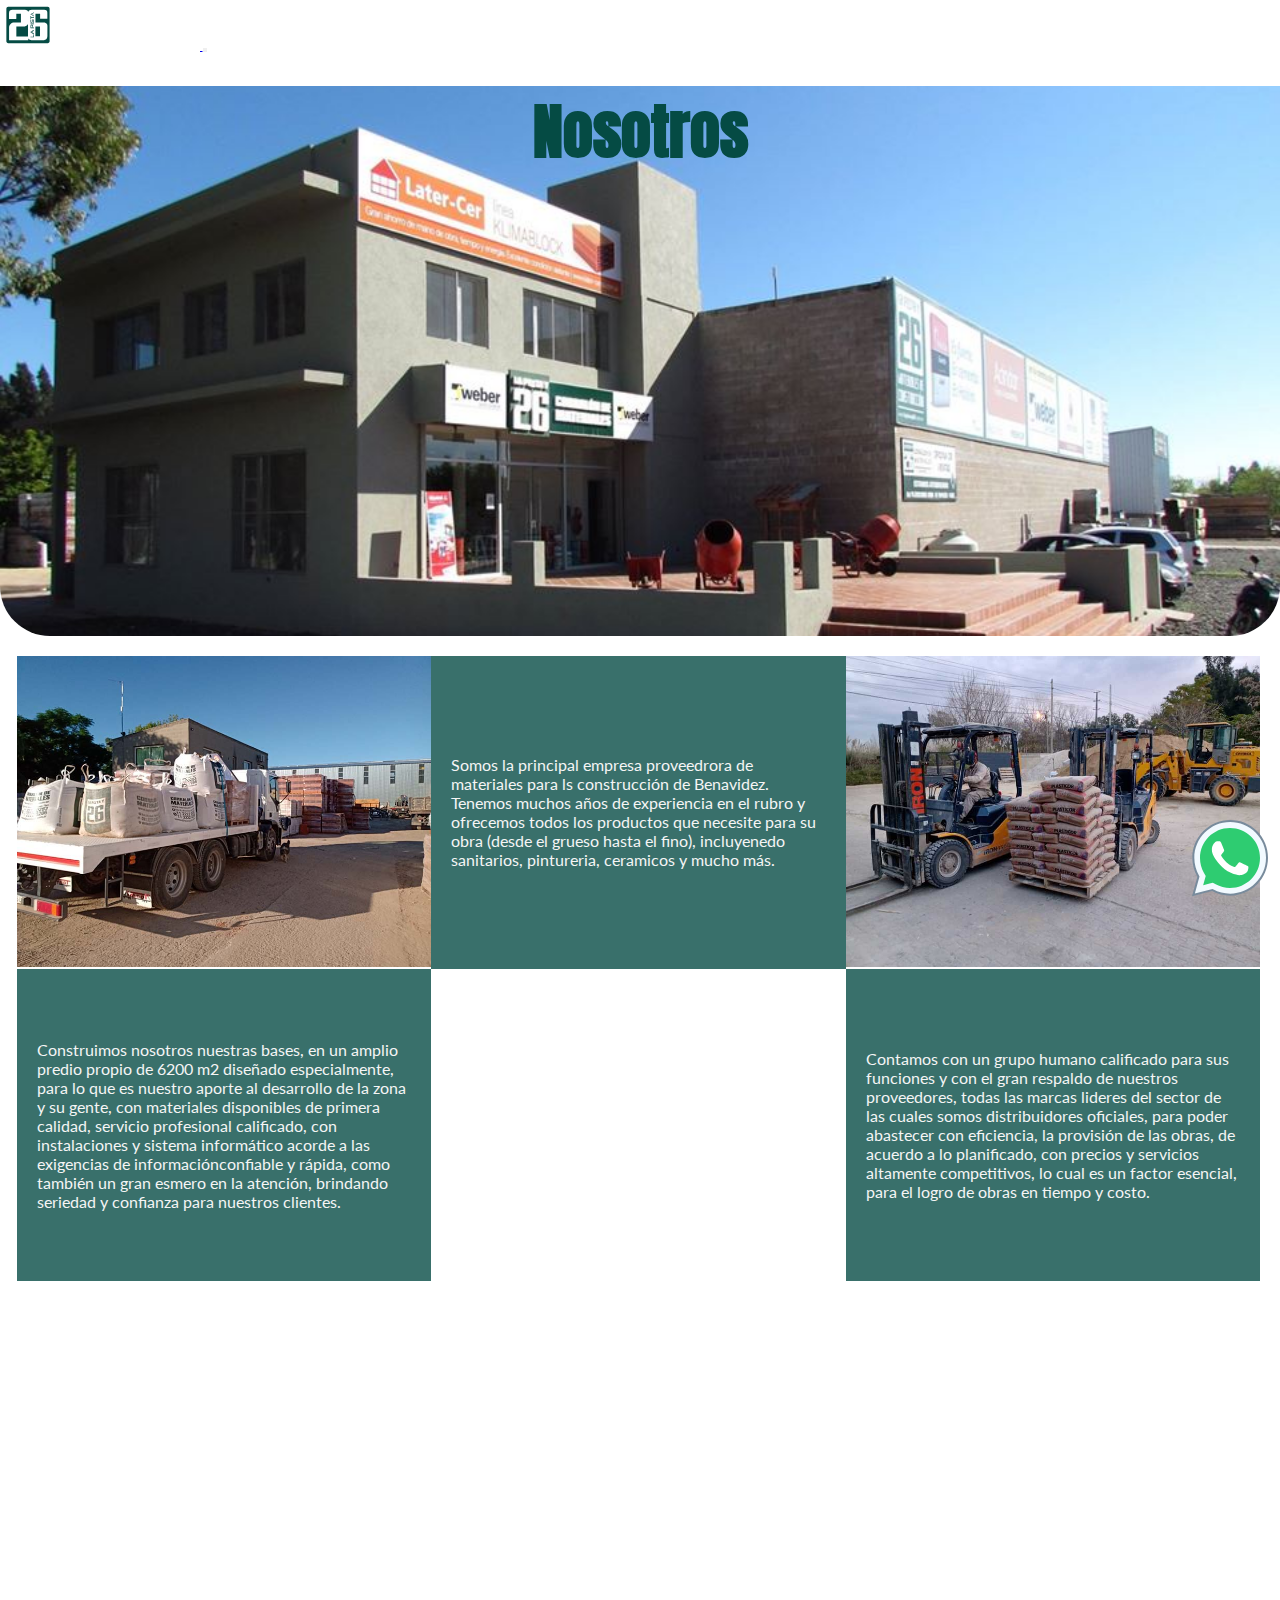
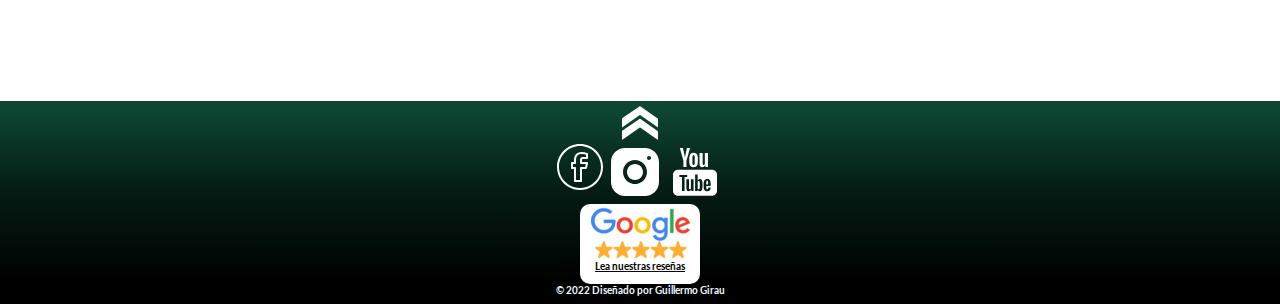
<file: index.html>
<!DOCTYPE html>
<html lang="en">
<head>
    <meta charset="UTF-8">
    <meta http-equiv="X-UA-Compatible" content="IE=edge">
    <meta name="viewport" content="width=device-width, initial-scale=1.0">
    <link href="https://unpkg.com/aos@2.3.1/dist/aos.css" rel="stylesheet">
    <link href="https://cdn.jsdelivr.net/npm/bootstrap@5.1.3/dist/css/bootstrap.min.css" rel="stylesheet" integrity="sha384-1BmE4kWBq78iYhFldvKuhfTAU6auU8tT94WrHftjDbrCEXSU1oBoqyl2QvZ6jIW3" crossorigin="anonymous">
    <title>Inicio/Home</title>
    <link rel="stylesheet" href="./style/style.css">
</head>
<body>
    <header>
        <nav class="navbar navbar-expand-lg navbar-dark bg-dark">
            <div class="container-fluid">
                <a class="navbar-brand" href="#">
                    <img src="./images/logo pista completo.svg" alt="" width="200" height="50">
                </a>
                <button class="navbar-toggler" type="button" data-bs-toggle="collapse" data-bs-target="#navbarNavAltMarkup" aria-controls="navbarNavAltMarkup" aria-expanded="false" aria-label="Toggle navigation">
                    <span class="navbar-toggler-icon"></span>
                </button>
                <div class="collapse navbar-collapse justify-content-center" id="navbarNavAltMarkup">
                    <div class="navbar-nav">
                        <ul>
                            <li>
                                <a class="nav-link active" aria-current="page" href="index.html">INICIO</a>
                            </li>
                            <li>
                                <a class="nav-link" href="./sections/servicio.html">SERVICIOS</a>
                            </li>
                            <li>
                                <a class="nav-link" href="./sections/productos.html">PRODUCTOS</a>
                            </li>
                            <li>
                                <a class="nav-link" href="./sections/contacto.html">CONTACTO</a>
                            </li>
                            <li>
                                <a class="nav-link" href="./sections/ubicacion.html">UBICACIÓN</a>
                            </li>
                        </ul>
                    </div>
                </div>
            </div>
        </nav>
    </header>
    <main>
        <div class="nosotros">
            <h1 class="textoPortada">Nosotros</h1>
        </div>
        <div class="gridsInicio">
            <div data-aos="zoom-in" class="foto1">
                <picture>
                    <source media="(min-width: 1024px )" srcset="./images/portada1.jpg">
                    <source media="(min-width: 600px )" srcset="./images/portada1mediano.jpg">
                    <img class="imgPortada" src="./images/portada1chico.jpg" alt="corralonPortada1">
                </picture>
            </div>
            <div class="texto1">
                <p>Somos la principal empresa proveedrora de materiales para ls construcción de Benavidez. Tenemos muchos años de experiencia en el rubro y ofrecemos todos los productos que necesite para su obra (desde el grueso hasta el fino), incluyenedo sanitarios, pintureria, ceramicos y mucho más.</p>
            </div>
            <div data-aos="zoom-in" class="foto2">
                <picture>
                    <source media="(min-width: 1024px )" srcset="./images/portada2.jpeg">
                    <source media="(min-width: 600px )" srcset="./images/portada2mediano.jpeg">
                    <img class="imgPortada" src="./images/portada2chico.jpeg" alt="corralonPortada2">
                </picture>
            </div>
            <div class="texto2">
                <p>Construimos nosotros nuestras bases, en un amplio predio propio de 6200 m2 diseñado especialmente, para lo que es nuestro aporte al desarrollo de la zona y su gente, con materiales disponibles de primera calidad, servicio profesional calificado, con instalaciones y sistema informático acorde a las exigencias de informaciónconfiable y rápida, como también un gran esmero en la atención, brindando seriedad y confianza para nuestros clientes.
                </p>
            </div>
            <div data-aos="zoom-in" class="foto3">
                <picture>
                    <source media="(min-width: 1024px )" srcset="./images/portada3.jpeg">
                    <source media="(min-width: 600px )" srcset="./images/portada3mediano.jpeg">
                    <img class="imgPortada" src="./images/portada3chico.jpeg" alt="corralonportada3">
                </picture>
            </div>
            <div class="texto3">
                <p>Contamos con un grupo humano calificado para sus funciones y con el gran respaldo de nuestros proveedores, todas las marcas lideres del sector de las cuales somos distribuidores oficiales, para poder abastecer con eficiencia, la provisión de las obras, de acuerdo a lo planificado, con precios y servicios altamente competitivos, lo cual es un factor esencial, para el logro de obras en tiempo y costo.</p>
            </div>
            <div class="videoIndex">
                <iframe width="100%" height="100%" src="https://www.youtube.com/embed/q7KUAcrI_tY"
                title="YouTube video player" frameborder="0"
                allow="accelerometer; autoplay; clipboard-write; encrypted-media; gyroscope; picture-in-picture"
                allowfullscreen></iframe>
            </div>
        </div>
        </div>
        <div class="whatsaap">
            <a href="https://api.whatsapp.com/send?phone=+5491144021093">
                <img src="./images/iconowhatsapplink.svg" alt="icono whatsapp">
            </a>
        </div>
    </main>
    <footer>
            <div class="subir">
                <a href="index.html"> <img src=".//images/chevron arriba blanco.png" alt="subir"></a>
            </div>
            <div class="redes">
                <a class="redesI" href="http://it-it.facebook.com/pg/corralonlapistay26/posts/?ref=page_internal" target="_blank"> <img src=".//images/icons8-facebook-blanco.svg" alt="linkface"></a>
                <a class="redesI" href="http://it-it.facebook.com/pg/corralonlapistay26/posts/?ref=page_internal" target="_blank"> <img src=".//images/icons8-instagram-blanco.svg" alt="linkinstagram"></a>
                <a class="redesI" href="http://it-it.facebook.com/pg/corralonlapistay26/posts/?ref=page_internal" target="_blank"> <img src=".//images/icons8-youtube-blanco.svg" alt="linkyoutube"></a>
            </div>
            <a class="reseña" href="https://www.google.com/search?q=la+pista+y+ruta+26&rlz=1C1ALOY_esAR1011AR1011&oq=la+p&aqs=chrome.1.69i57j69i59j35i39j0i131i433i512j0i131i433j69i60l3.8284j1j7&sourceid=chrome&ie=UTF-8#lrd=0x95bca01216208f2d:0x65a2e49747ea73cf,1,,," target="_blank">
                <img src="./images/googleReseñas.png" alt="reseña de la pista y ruta 26">
                <p>Lea nuestras reseñas</p>
            </a>
            <p> © 2022 Diseñado por Guillermo Girau </p> 
    </footer>
    <script src="https://unpkg.com/aos@2.3.1/dist/aos.js"></script>
    <script>
        AOS.init();
    </script>
    </div>
</body>
<script src="https://cdn.jsdelivr.net/npm/bootstrap@5.1.3/dist/js/bootstrap.bundle.min.js" integrity="sha384-ka7Sk0Gln4gmtz2MlQnikT1wXgYsOg+OMhuP+IlRH9sENBO0LRn5q+8nbTov4+1p" crossorigin="anonymous"></script>
</html>
</file>
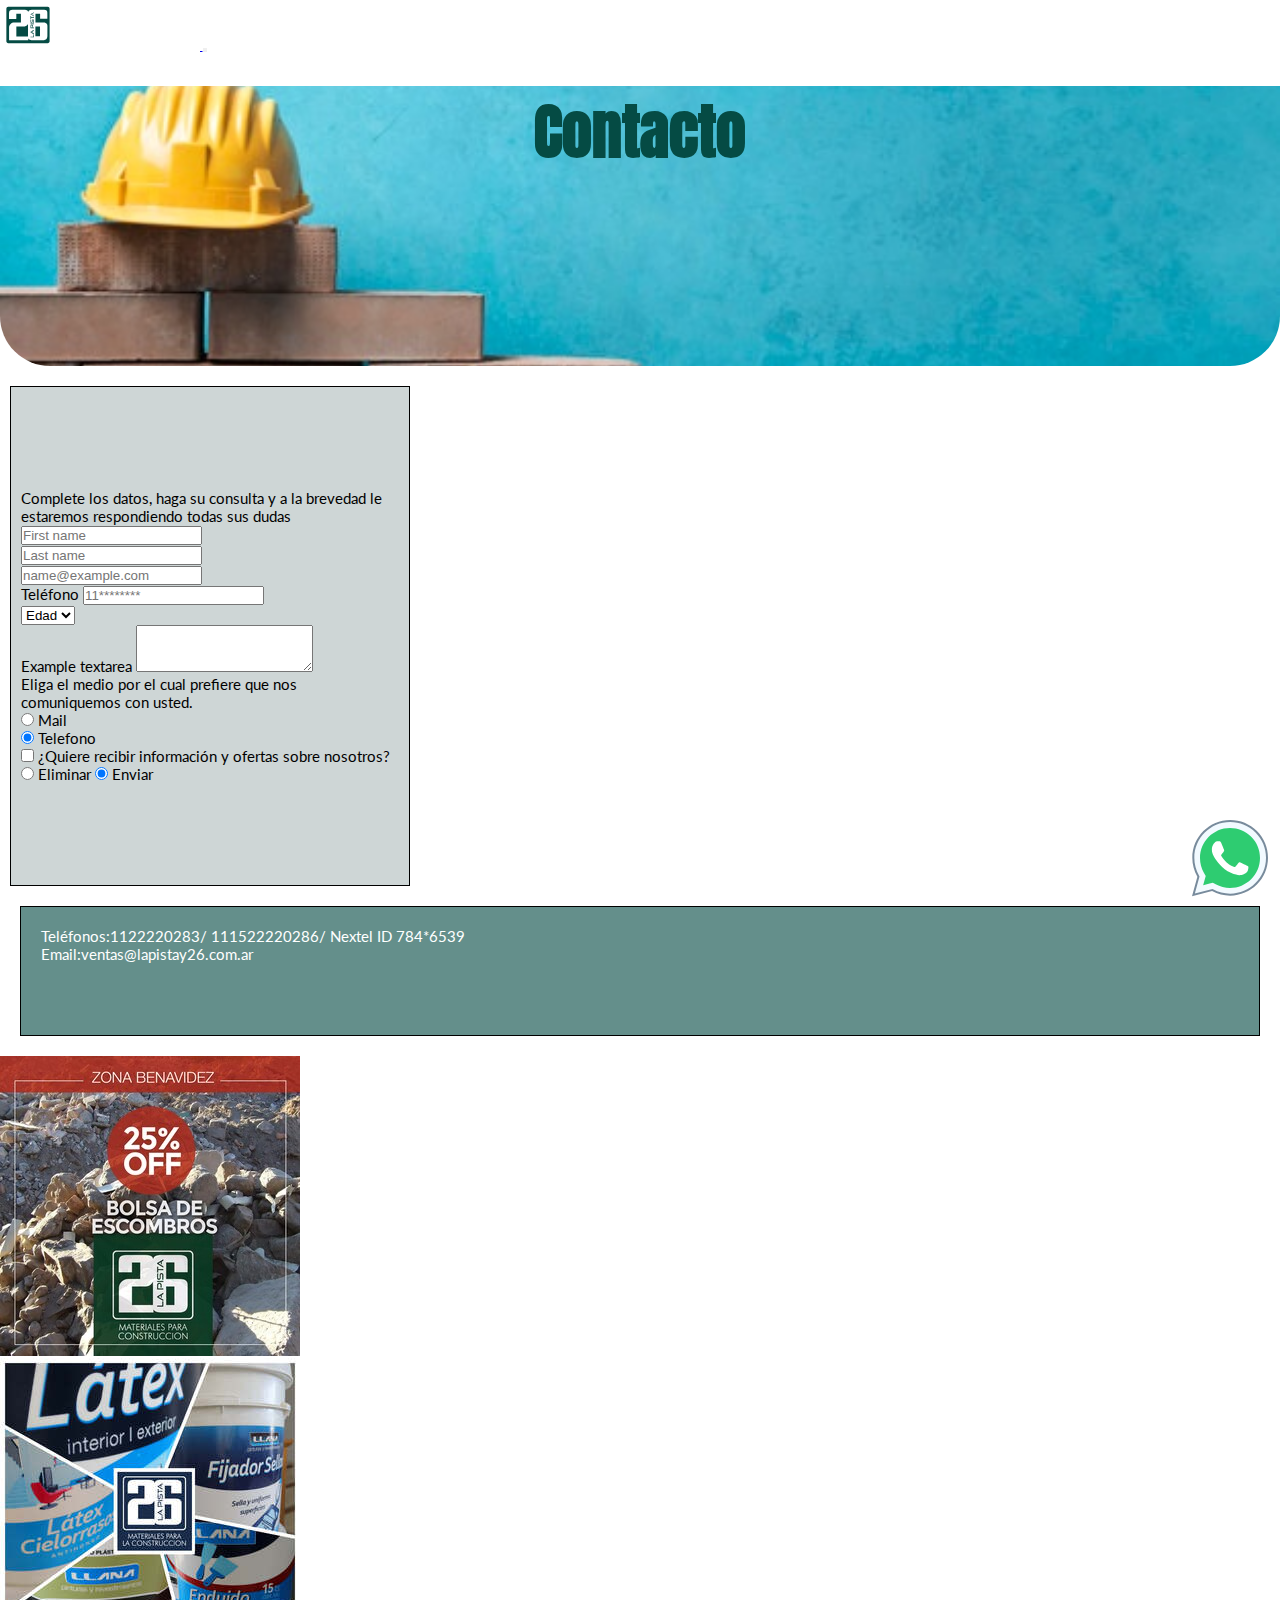
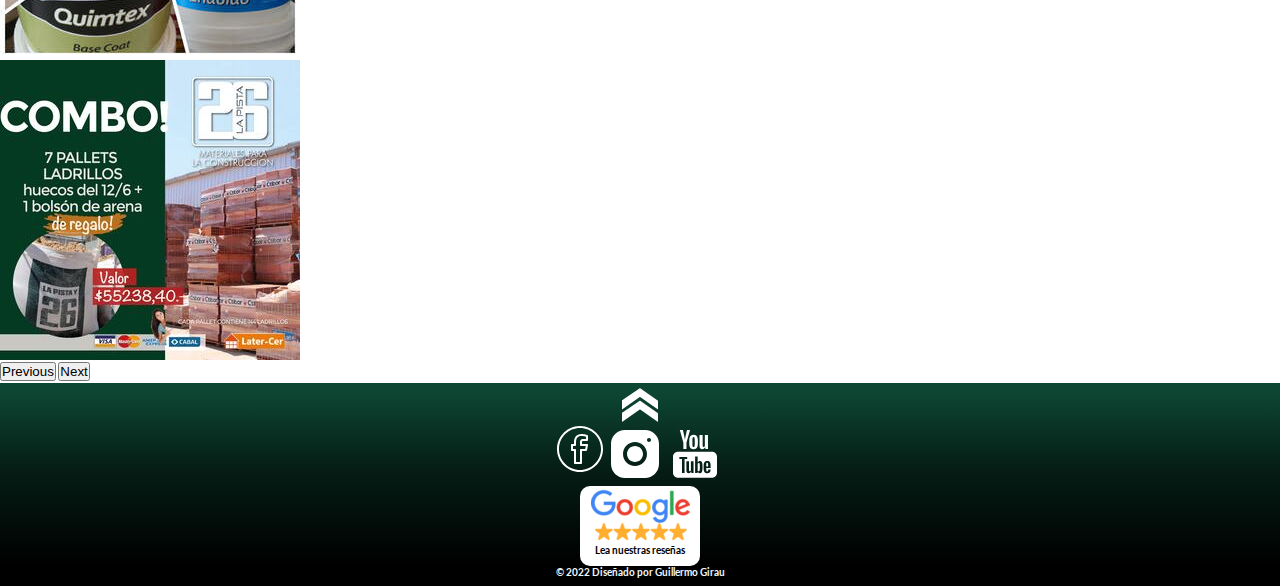
<file: sections/contacto.html>
<!DOCTYPE html>
<html lang="en">
<head>
    <meta charset="UTF-8">
    <meta http-equiv="X-UA-Compatible" content="IE=edge">
    <meta name="viewport" content="width=device-width, initial-scale=1.0">
    <link href="https://cdn.jsdelivr.net/npm/bootstrap@5.1.3/dist/css/bootstrap.min.css" rel="stylesheet" integrity="sha384-1BmE4kWBq78iYhFldvKuhfTAU6auU8tT94WrHftjDbrCEXSU1oBoqyl2QvZ6jIW3" crossorigin="anonymous">
    <title>Contacto</title>
    <link rel="stylesheet" href="../style/style.css">
</head>
<body>
    <header>
        <nav class="navbar navbar-expand-lg navbar-dark bg-dark">
            <div class="container-fluid">
                <a class="navbar-brand" href="#">
                    <img src="../images/logo pista completo.svg" alt="" width="200" height="50">
                </a>
                <button class="navbar-toggler" type="button" data-bs-toggle="collapse" data-bs-target="#navbarNavAltMarkup" aria-controls="navbarNavAltMarkup" aria-expanded="false" aria-label="Toggle navigation">
                    <span class="navbar-toggler-icon"></span>
                </button>
                <div class="collapse navbar-collapse  justify-content-center" id="navbarNavAltMarkup">
                    <div class="navbar-nav">
                        <ul>
                            <li>
                                <a class="nav-link" href="../index.html">INICIO</a>
                            </li>
                            <li>
                                <a class="nav-link" href="servicio.html">SERVICIOS</a>
                            </li>
                            <li>
                                <a class="nav-link" href="productos.html">PRODUCTOS</a>
                            </li>
                            <li>
                                <a class="nav-link active" aria-current="page" href="contacto.html">CONTACTO</a>
                            </li>
                            <li>
                                <a class="nav-link" href="ubicacion.html">UBICACIÓN</a>
                            </li>
                        </ul>
                    </div>
                </div>
            </div>
        </nav>
    </header>
    <main>
        <div>
            <div class="contacto">
                <h1 class="textoPortada">Contacto</h1>
            </div>
            <div class="container">
                <div class="row">
                    <div class="col d-flex justify-content-center">
                        <div class="formulario">
                            <form class="form">
                            <div>
                                <p>Complete los datos, haga su consulta y a la brevedad le estaremos respondiendo todas sus dudas</p>
                            </div>                                
                                <div class="row g-3">
                                    <div class="col">
                                        <input type="text" class="form-control" placeholder="First name" aria-label="First name">
                                    </div>
                                    <div class="col">
                                        <input type="text" class="form-control" placeholder="Last name" aria-label="Last name">
                                    </div>
                                </div>
                                <div class="mb-3">
                                    <label for="exampleFormControlInput1" class="form-label"></label>
                                    <input type="email" class="form-control" id="exampleFormControlInput1" placeholder="name@example.com">
                                </div>
                                <div class="mb-3">
                                    <label for="exampleFormControlInput1" class="form-label">Teléfono</label>
                                    <input type="email" class="form-control" id="exampleFormControlInput1" placeholder="11********">
                                </div>
                                <select class="form-select" aria-label="Default select example">
                                    <option selected>Edad</option>
                                    <option value="1">18</option>
                                    <option value="2">19</option>
                                    <option value="3">20</option>
                                    <option value="1">21</option>
                                    <option value="2">22</option>
                                    <option value="3">23</option>
                                </select>
                                <div class="mb-3">
                                    <label for="exampleFormControlTextarea1" class="form-label">Example textarea</label>
                                    <textarea class="form-control" id="exampleFormControlTextarea1" rows="3"></textarea>
                                </div>
                                <p>
                                    Eliga el medio por el cual prefiere que nos comuniquemos con usted.
                                </p>
                                <div class="form-check">
                                    <input class="form-check-input" type="radio" name="flexRadioDefault" id="flexRadioDefault1">
                                    <label class="form-check-label" for="flexRadioDefault1">
                                        Mail
                                    </label>
                                </div>
                                <div class="form-check">
                                    <input class="form-check-input" type="radio" name="flexRadioDefault" id="flexRadioDefault2" checked>
                                    <label class="form-check-label" for="flexRadioDefault2">
                                        Telefono
                                    </label>
                                </div>
                                <div class="form-check">
                                    <input class="form-check-input" type="checkbox" value="" id="flexCheckIndeterminate">
                                    <label class="form-check-label" for="flexCheckIndeterminate">
                                        ¿Quiere recibir información y ofertas sobre nosotros?
                                    </label>
                                </div>
                                <input type="radio" class="btn-check" name="options-outlined" id="danger-outlined" autocomplete="off">
                                <label class="btn btn-outline-danger" for="danger-outlined">Eliminar</label>
                                <input type="radio" class="btn-check" name="options-outlined" id="success-outlined" autocomplete="off" checked>
                                <label class="btn btn-outline-success" for="success-outlined">Enviar</label>
                            </form>
                        </div>
                    </div>
                    <div class="col me-3 ms-3">
                        <div class="telMail">
                            <div>
                                <p>Teléfonos:1122220283/ 111522220286/ Nextel ID 784*6539</p>
                            </div>
                            <div>
                                <p>Email:ventas@lapistay26.com.ar</p>
                            </div>
                        </div>
                        <div id="carouselExampleFade"  class="carousel slide carousel-fade " data-bs-ride="carousel">
                            <div class="carousel-inner">
                                <div class="carousel-item active">
                                    <img src="../images/caruselContacto1chico.jpg" class="d-block w-100" alt="carusel oferta bolsones">
                                </div>
                                <div class="carousel-item">
                                    <img src="../images/caruselContacto2chico.jpg" class="d-block w-100" alt="carusel pintura">
                                </div>
                                <div class="carousel-item">
                                    <img src="../images/caruselContacto4chico.jpg" class="d-block w-100" alt="carusel combo">
                                </div>
                            </div>
                            <button class="carousel-control-prev" type="button" data-bs-target="#carouselExampleFade" data-bs-slide="prev">
                                <span class="carousel-control-prev-icon" aria-hidden="true"></span>
                                <span class="visually-hidden">Previous</span>
                            </button>
                            <button class="carousel-control-next" type="button" data-bs-target="#carouselExampleFade" data-bs-slide="next">
                                <span class="carousel-control-next-icon" aria-hidden="true"></span>
                                <span class="visually-hidden">Next</span>
                            </button>
                        </div>
                    </div>
                </div>
            </div>
        </div>
        <div class="whatsaap">
            <a href="https://api.whatsapp.com/send?phone=+5491144021093">
                <img src="../images/iconowhatsapplink.svg" alt="icono whatsapp">
            </a>
        </div>
    </main>
    <footer>
        <div class="subir">
            <a href="ubicacion.html"> <img src="..//images/chevron arriba blanco.png" alt="subir"></a>
        </div>
        <div class="redes">
            <a class="redesI" href="http://it-it.facebook.com/pg/corralonlapistay26/posts/?ref=page_internal" target="_blank"> <img src="..//images/icons8-facebook-blanco.svg" alt="linkface"></a>
            <a class="redesI" href="http://it-it.facebook.com/pg/corralonlapistay26/posts/?ref=page_internal" target="_blank"> <img src="..//images/icons8-instagram-blanco.svg" alt="linkinstagram"></a>
            <a class="redesI" href="http://it-it.facebook.com/pg/corralonlapistay26/posts/?ref=page_internal" target="_blank"> <img src="..//images/icons8-youtube-blanco.svg" alt="linkyoutube"></a>
        </div>
        <div class="reseña">
            <a href="https://www.google.com/search?q=la+pista+y+ruta+26&rlz=1C1ALOY_esAR1011AR1011&oq=la+p&aqs=chrome.1.69i57j69i59j35i39j0i131i433i512j0i131i433j69i60l3.8284j1j7&sourceid=chrome&ie=UTF-8#lrd=0x95bca01216208f2d:0x65a2e49747ea73cf,1,,," target="_blank"> <img src="../images/googleReseñas.png" alt="reseña de la pista y ruta 26"></a>
            <p>Lea nuestras reseñas</p>
        </div>
        <p> © 2022 Diseñado por Guillermo Girau </p> 
    </footer>
</body>
<script src="https://cdn.jsdelivr.net/npm/bootstrap@5.1.3/dist/js/bootstrap.bundle.min.js" integrity="sha384-ka7Sk0Gln4gmtz2MlQnikT1wXgYsOg+OMhuP+IlRH9sENBO0LRn5q+8nbTov4+1p" crossorigin="anonymous"></script>
</html>
</file>
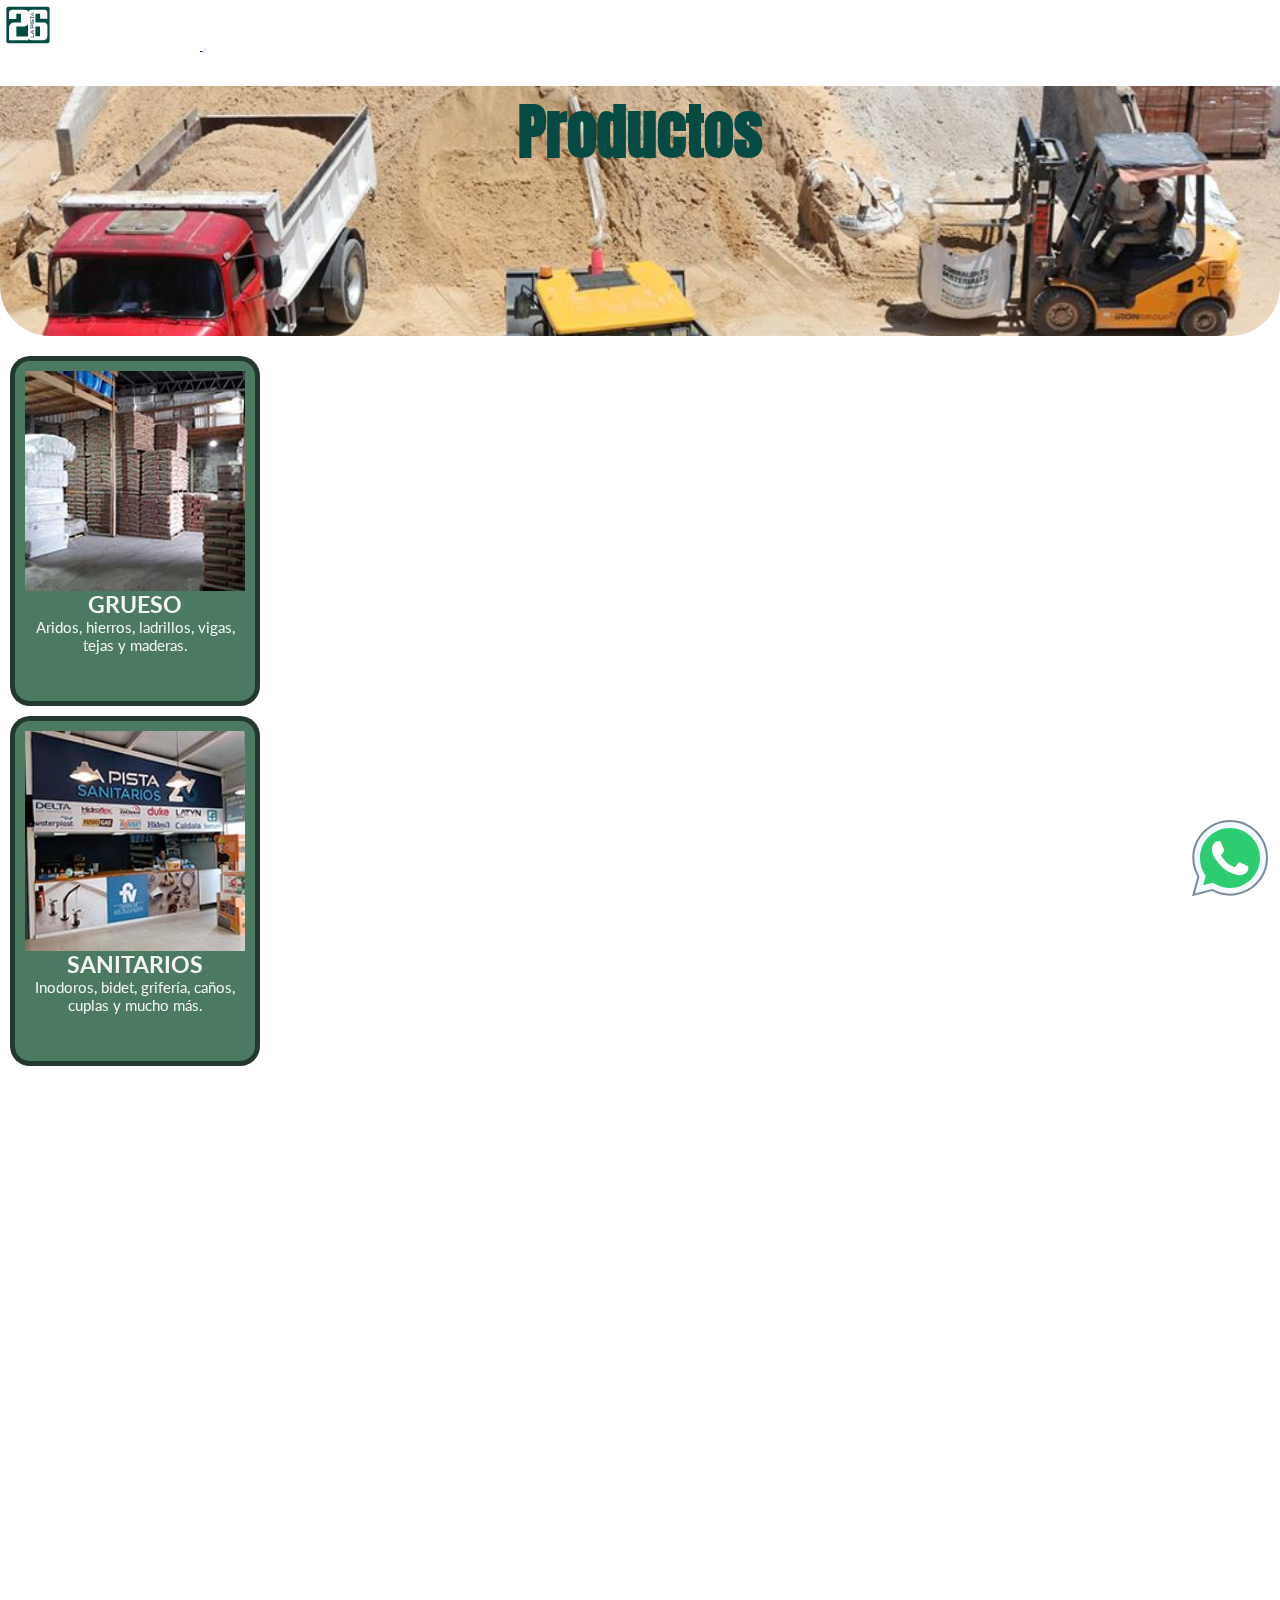
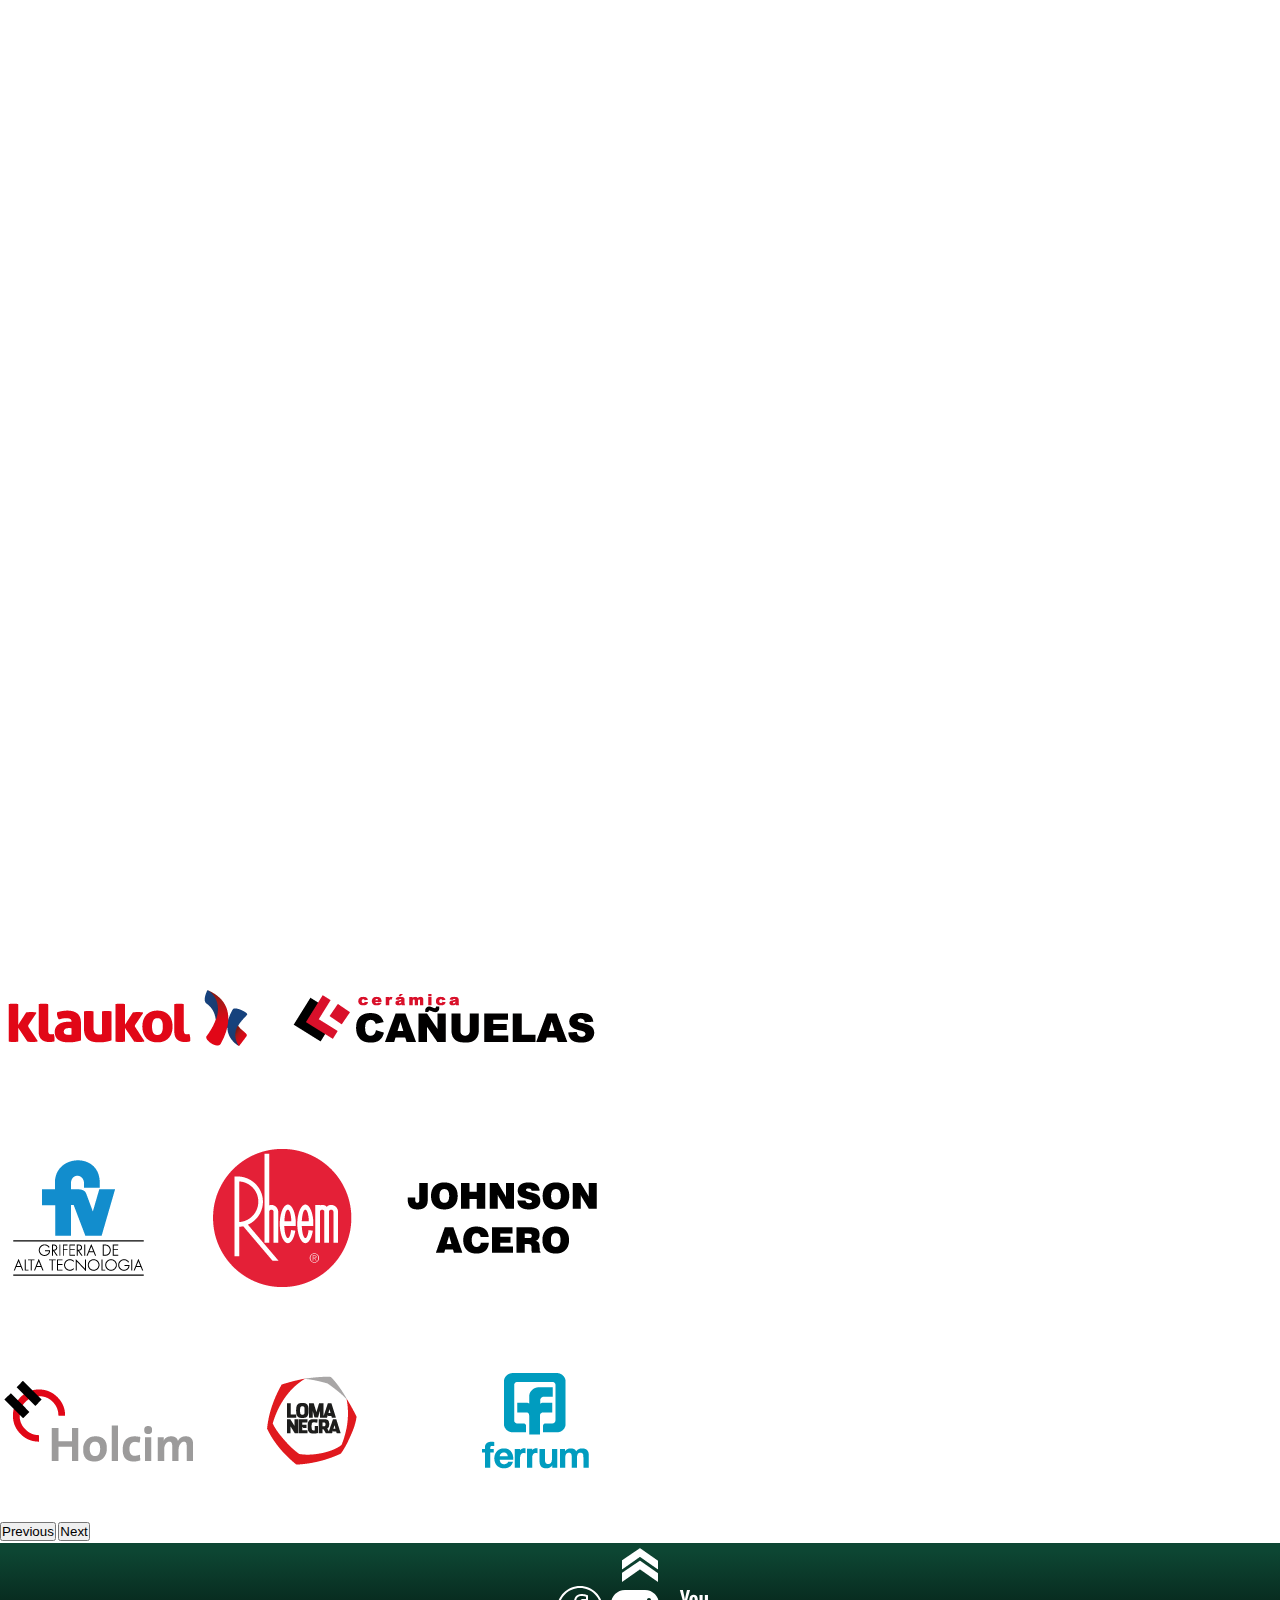
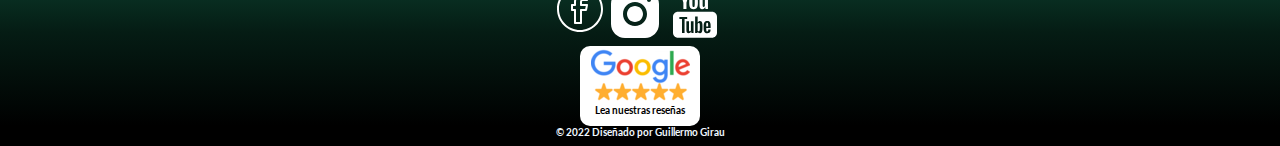
<file: sections/productos.html>
<!DOCTYPE html>
<html lang="en">
<head>
    <meta charset="UTF-8">
    <meta http-equiv="X-UA-Compatible" content="IE=edge">
    <meta name="viewport" content="width=device-width, initial-scale=1.0">
    <link href="https://unpkg.com/aos@2.3.1/dist/aos.css" rel="stylesheet">
    <link href="https://cdn.jsdelivr.net/npm/bootstrap@5.1.3/dist/css/bootstrap.min.css" rel="stylesheet" integrity="sha384-1BmE4kWBq78iYhFldvKuhfTAU6auU8tT94WrHftjDbrCEXSU1oBoqyl2QvZ6jIW3" crossorigin="anonymous">
    <title>Productos</title>
    <link rel="stylesheet" href="../style/style.css">
</head>
<body>
    <header>
        <nav class="navbar navbar-expand-lg navbar-dark bg-dark">
            <div class="container-fluid">
                <a class="navbar-brand" href="#">
                    <img src="../images/logo pista completo.svg" alt="" width="200" height="50">
                </a>
                <button class="navbar-toggler" type="button" data-bs-toggle="collapse" data-bs-target="#navbarNavAltMarkup" aria-controls="navbarNavAltMarkup" aria-expanded="false" aria-label="Toggle navigation">
                    <span class="navbar-toggler-icon"></span>
                </button>
                <div class="collapse navbar-collapse  justify-content-center" id="navbarNavAltMarkup">
                    <div class="navbar-nav">
                        <ul>
                            <li>
                                <a class="nav-link" href="../index.html">INICIO</a>
                            </li>
                            <li>
                                <a class="nav-link" href="servicio.html">SERVICIOS</a>
                            </li>
                            <li>
                                <a class="nav-link active" aria-current="page"  href="productos.html">PRODUCTOS</a>
                            </li>
                            <li>
                                <a class="nav-link" href="contacto.html">CONTACTO</a>
                            </li>
                            <li>
                                <a class="nav-link" href="ubicacion.html">UBICACIÓN</a>
                            </li>
                        </ul>
                    </div>
                </div>
            </div>
        </nav>
    </header>
    <main>
        <div class="tituloProductos">
            <h1 class="textoPortada">Productos</h1>
        </div>
        <div class="container">
            <div class="row d-flex justify-content-center">
                <div class="col-lg-4 col-md-6" style="width: 35rem;">
                    <div data-aos="flip-up" class="card">
                        <img class="fotoP" src="../images/gruesomediano.jpg" alt="grueso">
                        <div class="card-body">
                            <h2>GRUESO</h2>
                            <p>Aridos, hierros, ladrillos, vigas, tejas y maderas.</p>
                        </div>
                    </div>
                </div>
                <div class="col-lg-4 col-md-6" style="width: 35rem;">
                    <div data-aos="flip-up" class="card">
                        <img class="fotoP" src="../images/sanitariosmediano.jpg" alt="sanitario">
                        <div class="card-body">
                            <h2>SANITARIOS</h2>
                            <p>Inodoros, bidet, grifería, caños, cuplas y mucho más.</p>
                        </div>
                    </div>
                </div>
                <div class="col col-lg-4 col-md-6" style="width: 35rem;">
                    <div data-aos="flip-up"class="card">
                        <img class="fotoP" src="../images/ferreteriamediano.jpg" alt="ferreteria">
                        <div class="card-body">
                            <h2>FERRETERIA</h4>
                            <p>Clavos, tornillos, herramientas y mucho más.</p>
                        </div>
                    </div>
                </div>
                <div class="col col-lg-4 col-md-6"  style="width: 35rem;">
                    <div data-aos="flip-up"class="card">
                        <img class="fotoP" src="../images/pintureríamediano.jpg" alt="pintureria">
                        <div class="card-body">
                            <h2>PINTURERIA</h4>
                            <p>Pintura de interior, de exterior y revestimientos.</p>
                        </div>
                    </div>
                </div>
                <div class="col col-lg-4 col-md-6"  style="width: 35rem;">
                    <div data-aos="flip-up"class="card">
                        <img class="fotoP" src="../images/secomediano.jpg" alt="seco">
                        <div class="card-body">
                            <h2>CONSTRUCIÓN EN SECO</h4>
                            <p>Placas de durlock, perfiles y aislantes.</p>
                        </div>
                    </div>
                </div>
                <div class="col col-lg-4 col-md-6"  style="width: 35rem;">
                    <div data-aos="flip-up"class="card">
                        <img class="fotoP" src="../images/porcelanatomediano.jpg" alt="porcelanato">
                        <div class="card-body">
                            <h2>CERÁMICOS Y PORCELANATOS</h4>
                            <p>Para pisos, para pared y baldosones</p>
                        </div>
                    </div>
                </div>
            </div>
        </div>
        <div class="carruCenter">
            <div id="carouselExampleFade" class="carousel slide carousel-fade" data-bs-ride="carousel">
                <div class="carousel-inner">
                    <div class="carousel-item active">
                        <img src="../images/caruselmarcas1w.gif" class="d-block w-100" alt="...">
                    </div>
                    <div class="carousel-item">
                        <img src="../images/caruselmarcas2w.gif" class="d-block w-100" alt="...">
                    </div>
                    <div class="carousel-item">
                        <img src="../images/caruselmarcas3w.gif" class="d-block w-100" alt="...">
                    </div>
                </div>
                <button class="carousel-control-prev" type="button" data-bs-target="#carouselExampleFade" data-bs-slide="prev">
                    <span class="carousel-control-prev-icon" aria-hidden="true"></span>
                    <span class="visually-hidden">Previous</span>
                </button>
                <button class="carousel-control-next" type="button" data-bs-target="#carouselExampleFade" data-bs-slide="next">
                    <span class="carousel-control-next-icon" aria-hidden="true"></span>
                    <span class="visually-hidden">Next</span>
                </button>
            </div>
        </div> 
        <div class="whatsaap">
            <a href="https://api.whatsapp.com/send?phone=+5491144021093">
                <img src="../images/iconowhatsapplink.svg" alt="icono whatsapp">
            </a>
        </div>
    </main>
    <footer>
        <div class="subir">
            <a href="productos.html"> <img src="..//images/chevron arriba blanco.png" alt="subir"></a>
        </div>
        <div class="redes">
            <a class="redesI" href="http://it-it.facebook.com/pg/corralonlapistay26/posts/?ref=page_internal" target="_blank"> <img src="..//images/icons8-facebook-blanco.svg" alt="linkface"></a>
            <a class="redesI" href="http://it-it.facebook.com/pg/corralonlapistay26/posts/?ref=page_internal" target="_blank"> <img src="..//images/icons8-instagram-blanco.svg" alt="linkinstagram"></a>
            <a class="redesI" href="http://it-it.facebook.com/pg/corralonlapistay26/posts/?ref=page_internal" target="_blank"> <img src="..//images/icons8-youtube-blanco.svg" alt="linkyoutube"></a>
        </div>
        <div class="reseña">
            <a href="https://www.google.com/search?q=la+pista+y+ruta+26&rlz=1C1ALOY_esAR1011AR1011&oq=la+p&aqs=chrome.1.69i57j69i59j35i39j0i131i433i512j0i131i433j69i60l3.8284j1j7&sourceid=chrome&ie=UTF-8#lrd=0x95bca01216208f2d:0x65a2e49747ea73cf,1,,," target="_blank"> <img src="../images/googleReseñas.png" alt="reseña de la pista y ruta 26"></a>
            <p>Lea nuestras reseñas</p>
        </div>
        <p> © 2022 Diseñado por Guillermo Girau </p> 
    </footer>
    <script src="https://unpkg.com/aos@2.3.1/dist/aos.js"></script>
    <script>
        AOS.init();
    </script>
</body>
<script src="https://cdn.jsdelivr.net/npm/bootstrap@5.1.3/dist/js/bootstrap.bundle.min.js" integrity="sha384-ka7Sk0Gln4gmtz2MlQnikT1wXgYsOg+OMhuP+IlRH9sENBO0LRn5q+8nbTov4+1p" crossorigin="anonymous"></script>
</html>
</file>
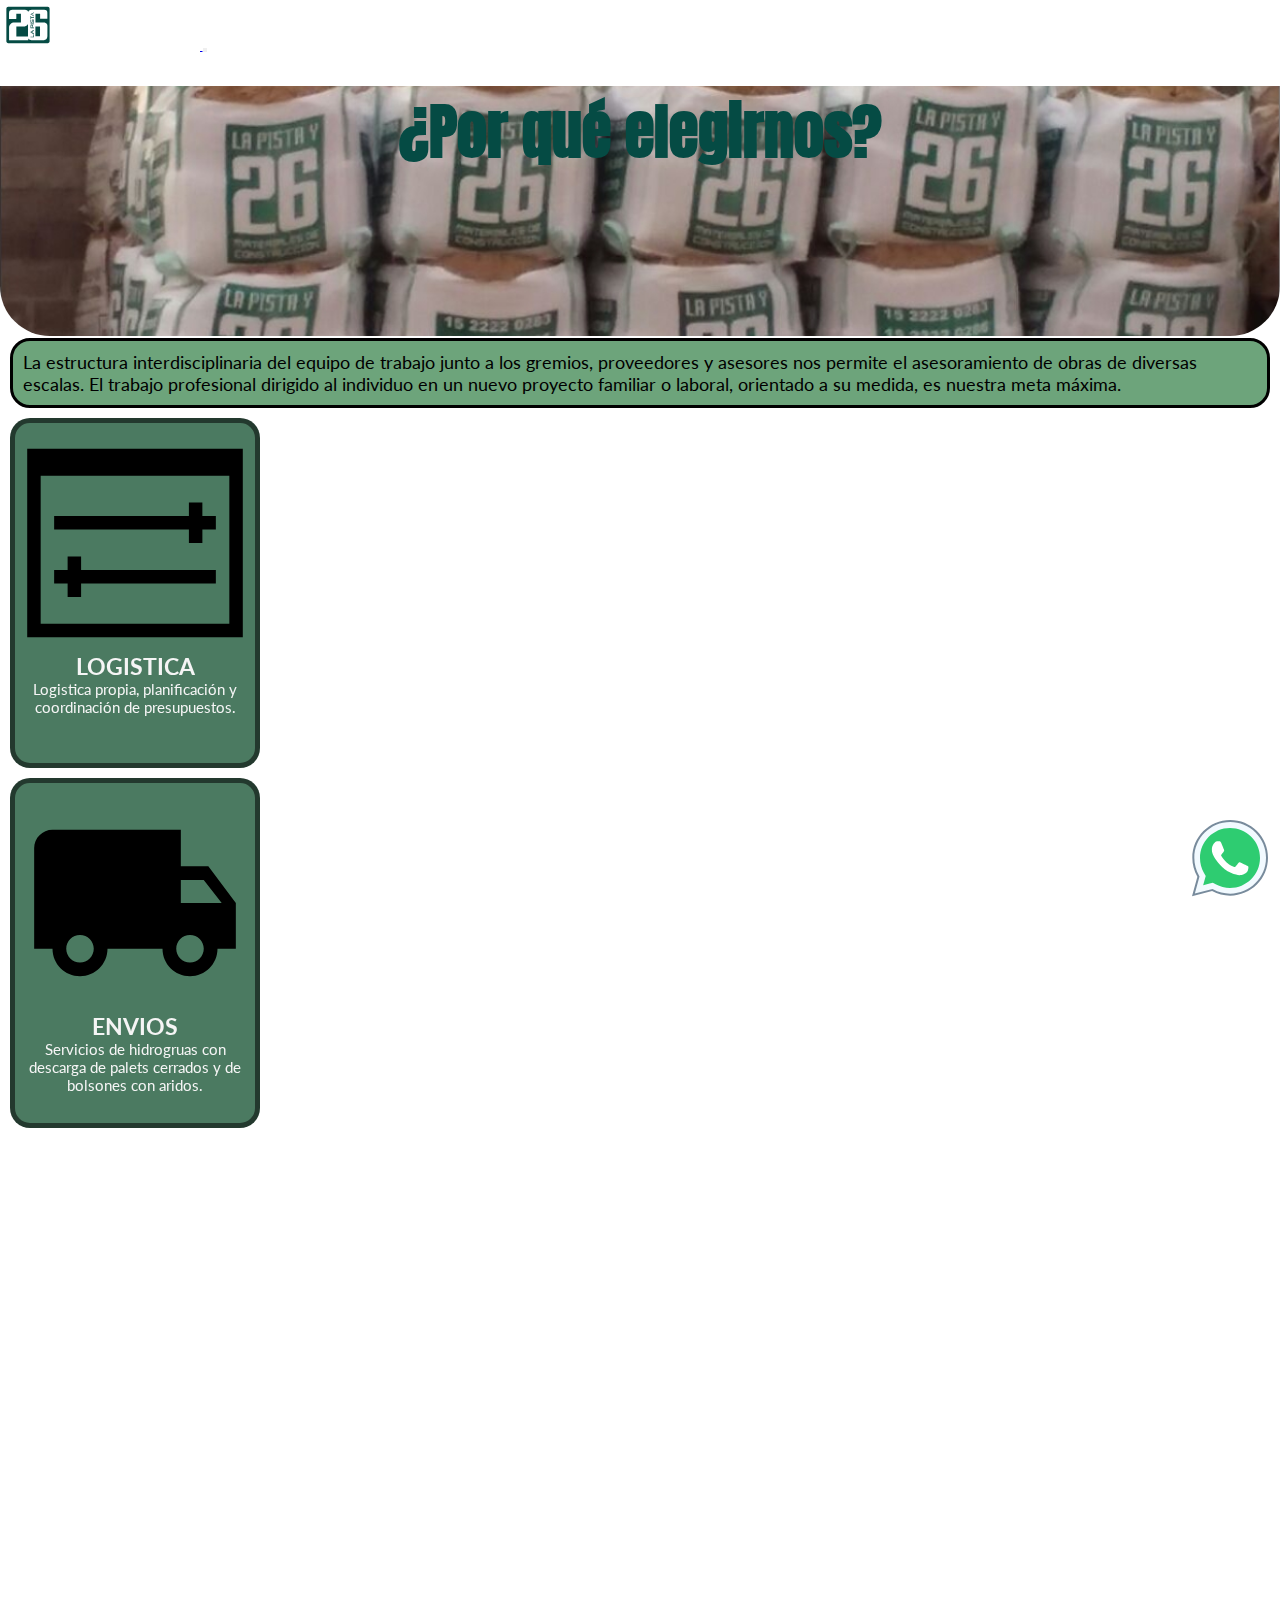
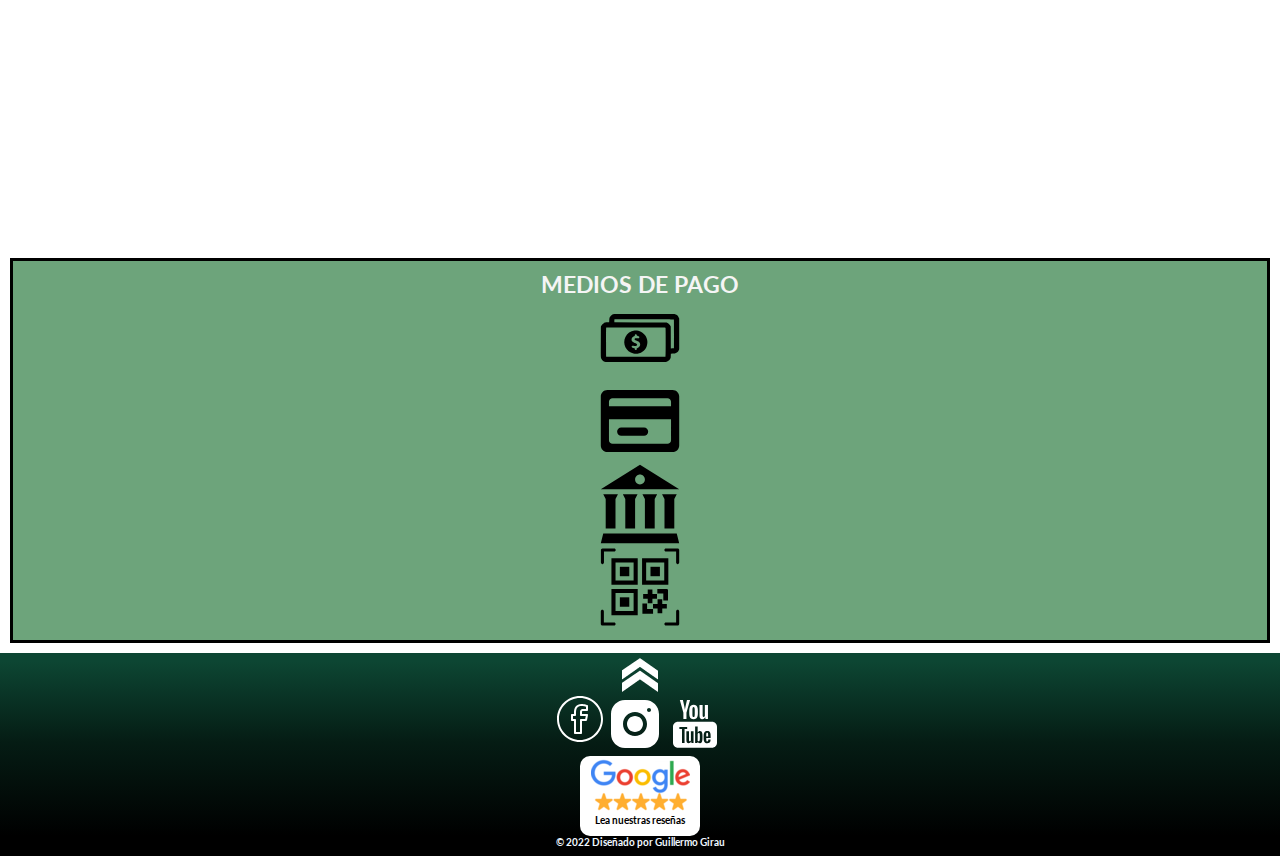
<file: sections/servicio.html>
<!DOCTYPE html>
<html lang="en">
<head>
    <meta charset="UTF-8">
    <meta http-equiv="X-UA-Compatible" content="IE=edge">
    <meta name="viewport" content="width=device-width, initial-scale=1.0">
    <link href="https://unpkg.com/aos@2.3.1/dist/aos.css" rel="stylesheet">
    <link href="https://cdn.jsdelivr.net/npm/bootstrap@5.1.3/dist/css/bootstrap.min.css" rel="stylesheet" integrity="sha384-1BmE4kWBq78iYhFldvKuhfTAU6auU8tT94WrHftjDbrCEXSU1oBoqyl2QvZ6jIW3" crossorigin="anonymous">
    <title>Servicio</title>
    <link rel="stylesheet" href="../style/style.css">
</head>
<body>
    <header>
        <nav class="navbar navbar-expand-lg navbar-dark bg-dark">
            <div class="container-fluid">
                <a class="navbar-brand" href="#">
                    <img src="../images/logo pista completo.svg" alt="" width="200" height="50">
                </a>
                <button class="navbar-toggler" type="button" data-bs-toggle="collapse" data-bs-target="#navbarNavAltMarkup" aria-controls="navbarNavAltMarkup" aria-expanded="false" aria-label="Toggle navigation">
                    <span class="navbar-toggler-icon"></span>
                </button>
                <div class="collapse navbar-collapse  justify-content-center" id="navbarNavAltMarkup">
                    <div class="navbar-nav">
                        <ul>
                            <li>
                                <a class="nav-link" href="../index.html">INICIO</a>
                            </li>
                            <li>
                                <a class="nav-link active"  aria-current="page"  href="servicio.html">SERVICIOS</a>
                            </li>
                            <li>
                                <a class="nav-link" href="productos.html">PRODUCTOS</a>
                            </li>
                            <li>
                                <a class="nav-link" href="contacto.html">CONTACTO</a>
                            </li>
                            <li>
                                <a class="nav-link" href="ubicacion.html">UBICACIÓN</a>
                            </li>
                        </ul>
                    </div>
                </div>
            </div>
        </nav>
    </header>
    <main>
        <div class="porqueElegirnos">
            <H1 class="textoPortada">¿Por qué elegirnos?</H1>
        </div>
        <div class="container">
            <div class="row">
                <div class="col mt-2 mb-2 me-5 ms-5 textoS">
                    <p>La estructura interdisciplinaria del equipo de trabajo junto a los gremios, proveedores y asesores nos permite el asesoramiento de obras de diversas escalas. El trabajo profesional dirigido al individuo en un nuevo proyecto familiar o laboral, orientado a su medida, es nuestra meta máxima.</p>
                </div>
            </div>
            <div class="row d-flex justify-content-center">
                <div class="col" style="width: 35rem;">
                    <div data-aos="flip-up" class="card">
                        <img class="imagenS" src="../images/logistica.svg" alt="Logistica">
                        <div class="card-body">
                            <h2>LOGISTICA</h2>
                            <p>Logistica propia, planificación y coordinación de presupuestos.</p>
                        </div>
                    </div>
                </div>
                <div class="col" style="width: 35rem;">
                    <div data-aos="flip-up" class="card">
                        <img class="imagenS" src="../images/envio1.svg" alt="Envio">
                        <div class="card-body">
                            <h2>ENVIOS</h2>
                            <p>Servicios de hidrogruas con descarga de palets cerrados y de bolsones con aridos.</p>
                        </div>
                    </div>
                </div>
                <div class="col" style="width: 35rem;">
                    <div data-aos="flip-up"class="card">
                        <img class="imagenS" src="../images/eshop.svg" alt="eshop">
                        <div class="card-body">
                            <H2>E-SHOP</H2>
                            <p>Venta exclusiva por nuestro e-shop.</p>
                        </div>
                    </div>
                </div>
                <div class="col"  style="width: 35rem;">
                    <div data-aos="flip-up"class="card">
                        <img class="imagenS" src="../images/whatsapp grande.svg" alt="whatsapp">
                        <div class="card-body">
                            <h2>PEDIDOS</h2>
                            <p>Tomamos pedidos por telefono, mail o whatsaap.</p>
                        </div>
                    </div>
                </div>
            </div>
        </div>
        <div class="container">
            <div class="row carWaid">
                <div>
                    <h2>MEDIOS DE PAGO</h2>
                </div>
                <div class="col">
                    <img src="../images/efectivo.svg" class="imgMedios" alt="efectivo">
                </div>
                <div class="col">
                    <img src="../images/tarjeta.svg" class="imgMedios" alt="tarjeta">
                    
                </div>
                <div class="col">
                    <img src="../images/transferencia.svg" class="imgMedios" alt="transferencia">
                </div>
                <div class="col">
                    <img src="../images/qr.svg" class="imgMedios" alt="qr">
                </div>
            </div>
        </div>

        </div>
        <div class="whatsaap">
            <a href="https://api.whatsapp.com/send?phone=+5491144021093">
                <img src="../images/iconowhatsapplink.svg" alt="icono whatsapp">
            </a>
        </div>
    </main>
    <footer>
        <div class="subir">
            <a href="servicio.html"> <img src="..//images/chevron arriba blanco.png" alt="subir"></a>
        </div>
        <div class="redes">
            <a class="redesI" href="http://it-it.facebook.com/pg/corralonlapistay26/posts/?ref=page_internal" target="_blank"> <img src="..//images/icons8-facebook-blanco.svg" alt="linkface"></a>
            <a class="redesI" href="http://it-it.facebook.com/pg/corralonlapistay26/posts/?ref=page_internal" target="_blank"> <img src="..//images/icons8-instagram-blanco.svg" alt="linkinstagram"></a>
            <a class="redesI" href="http://it-it.facebook.com/pg/corralonlapistay26/posts/?ref=page_internal" target="_blank"> <img src="..//images/icons8-youtube-blanco.svg" alt="linkyoutube"></a>
        </div>
        <div class="reseña">
            <a href="https://www.google.com/search?q=la+pista+y+ruta+26&rlz=1C1ALOY_esAR1011AR1011&oq=la+p&aqs=chrome.1.69i57j69i59j35i39j0i131i433i512j0i131i433j69i60l3.8284j1j7&sourceid=chrome&ie=UTF-8#lrd=0x95bca01216208f2d:0x65a2e49747ea73cf,1,,," target="_blank"> <img src="../images/googleReseñas.png" alt="reseña de la pista y ruta 26"></a>
            <p>Lea nuestras reseñas</p>
        </div>
        <p> © 2022 Diseñado por Guillermo Girau </p> 

    </footer>
    <script src="https://unpkg.com/aos@2.3.1/dist/aos.js"></script>
    <script>
        AOS.init();
    </script>
</body>
<script src="https://cdn.jsdelivr.net/npm/bootstrap@5.1.3/dist/js/bootstrap.bundle.min.js" integrity="sha384-ka7Sk0Gln4gmtz2MlQnikT1wXgYsOg+OMhuP+IlRH9sENBO0LRn5q+8nbTov4+1p" crossorigin="anonymous"></script>
</html>
</file>
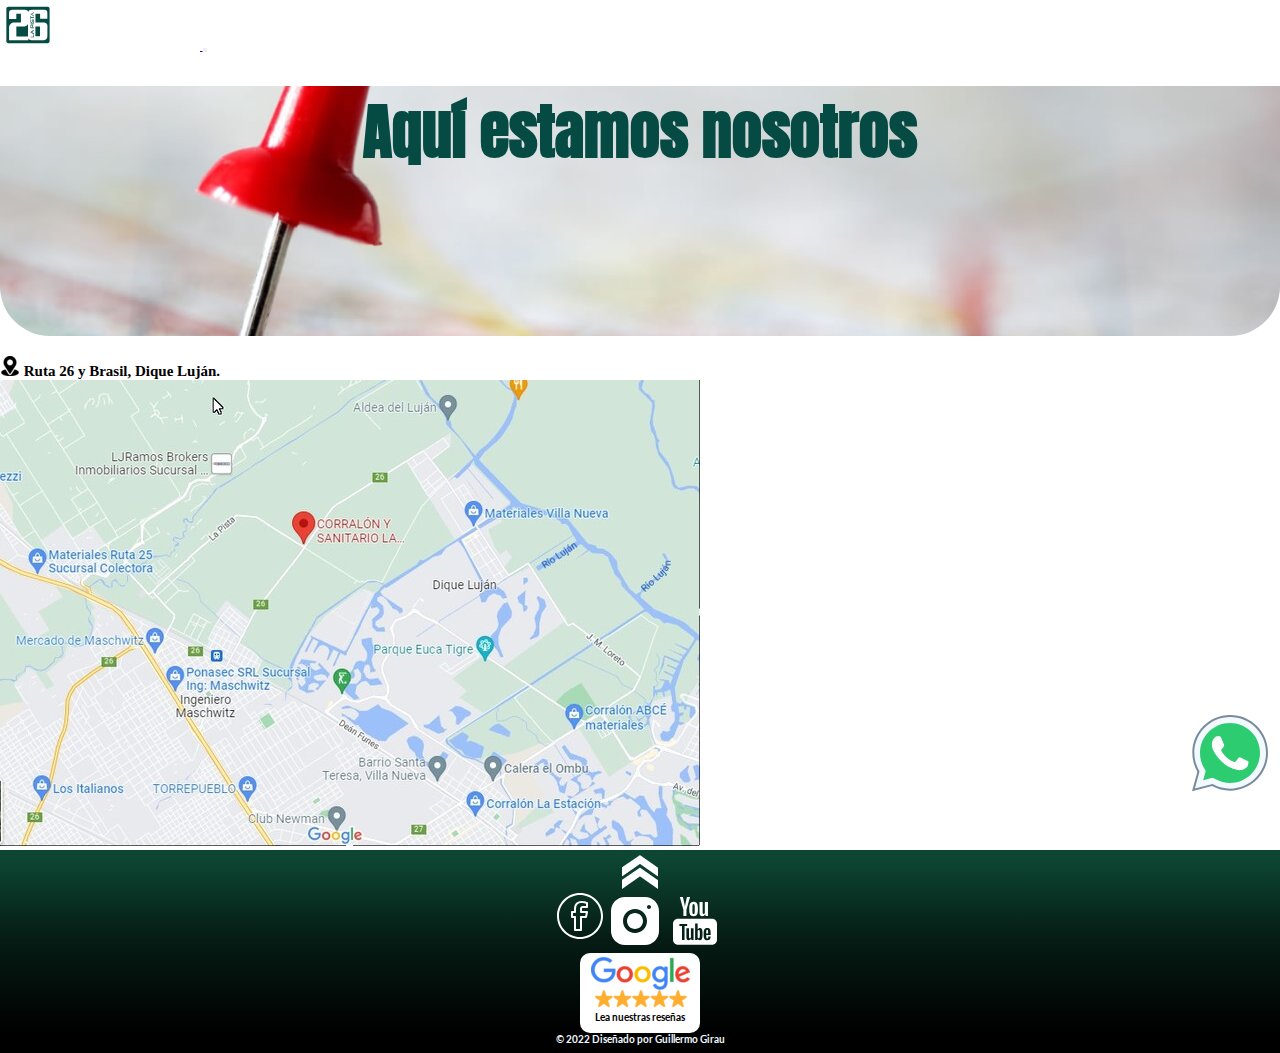
<file: sections/ubicacion.html>
<!DOCTYPE html>
<html lang="en">
<head>
    <meta charset="UTF-8">
    <meta http-equiv="X-UA-Compatible" content="IE=edge">
    <meta name="viewport" content="width=device-width, initial-scale=1.0">
    <link href="https://cdn.jsdelivr.net/npm/bootstrap@5.1.3/dist/css/bootstrap.min.css" rel="stylesheet" integrity="sha384-1BmE4kWBq78iYhFldvKuhfTAU6auU8tT94WrHftjDbrCEXSU1oBoqyl2QvZ6jIW3" crossorigin="anonymous">
    <title>Ubicación</title>
    <link rel="stylesheet" href="../style/style.css">
</head>
<body>
    <header>
        <nav class="navbar navbar-expand-lg navbar-dark bg-dark">
            <div class="container-fluid">
                <a class="navbar-brand" href="#">
                    <img src="../images/logo pista completo.svg" alt="" width="200" height="50">
                </a>
                <button class="navbar-toggler" type="button" data-bs-toggle="collapse" data-bs-target="#navbarNavAltMarkup" aria-controls="navbarNavAltMarkup" aria-expanded="false" aria-label="Toggle navigation">
                    <span class="navbar-toggler-icon"></span>
                </button>
                <div class="collapse navbar-collapse  justify-content-center" id="navbarNavAltMarkup">
                    <div class="navbar-nav">
                        <ul>
                            <li>
                                <a class="nav-link" href="../index.html">INICIO</a>
                            </li>
                            <li>
                                <a class="nav-link" href="servicio.html">SERVICIOS</a>
                            </li>
                            <li>
                                <a class="nav-link" href="productos.html">PRODUCTOS</a>
                            </li>
                            <li>
                                <a class="nav-link" href="contacto.html">CONTACTO</a>
                            </li>
                            <li>
                                <a class="nav-link  active" aria-current="page" href="ubicacion.html">UBICACIÓN</a>
                            </li>
                        </ul>
                    </div>
                </div>
            </div>
        </nav>
    </header>
    <main>
        <div class="tituloU">
            <h1 class="textoPortada">Aquí estamos nosotros</h1>
        </div>
        <div class="container-fluid">
            <h2  class="text-center ">
                <img src="../images/ubicacionChico.png" alt="ubicacion de corralón la pista y ruta 26">
                Ruta 26 y Brasil, Dique Luján.
            </h2>
            <div class="d-flex justify-content-center">
                <a href="https://www.google.com/maps/place/CORRAL%C3%93N+Y+SANITARIO+LA+PISTA+Y+26/@-34.3652353,-58.7215726,17z/data=!3m1!4b1!4m5!3m4!1s0x95bca01216208f2d:0x65a2e49747ea73cf!8m2!3d-34.3652353!4d-58.7193839/"  target="_blank"> 
                <img src="../images/Ubicación768.jpg" class="img-fluid" alt="ubicacion de corralón la pista y ruta 26">
            </a>
            </div>
            
        </div>
        <div class="whatsaap">
            <a href="https://api.whatsapp.com/send?phone=+5491144021093">
                <img src="../images/iconowhatsapplink.svg" alt="icono whatsapp">
            </a>
        </div>
    </main>
    <footer>
            <div class="subir">
            <a href="ubicacion.html"> <img src="..//images/chevron arriba blanco.png" alt="subir"></a>
        </div>
        <div class="redes">
            <a class="redesI" href="http://it-it.facebook.com/pg/corralonlapistay26/posts/?ref=page_internal" target="_blank"> <img src="..//images/icons8-facebook-blanco.svg" alt="linkface"></a>
            <a class="redesI" href="http://it-it.facebook.com/pg/corralonlapistay26/posts/?ref=page_internal" target="_blank"> <img src="..//images/icons8-instagram-blanco.svg" alt="linkinstagram"></a>
            <a class="redesI" href="http://it-it.facebook.com/pg/corralonlapistay26/posts/?ref=page_internal" target="_blank"> <img src="..//images/icons8-youtube-blanco.svg" alt="linkyoutube"></a>
        </div>
        <div class="reseña">
            <a href="https://www.google.com/search?q=la+pista+y+ruta+26&rlz=1C1ALOY_esAR1011AR1011&oq=la+p&aqs=chrome.1.69i57j69i59j35i39j0i131i433i512j0i131i433j69i60l3.8284j1j7&sourceid=chrome&ie=UTF-8#lrd=0x95bca01216208f2d:0x65a2e49747ea73cf,1,,," target="_blank"> <img src="../images/googleReseñas.png" alt="reseña de la pista y ruta 26"></a>
            <p>Lea nuestras reseñas</p>
        </div>
        <p> © 2022 Diseñado por Guillermo Girau </p> 

    </footer>
</body>
<script src="https://cdn.jsdelivr.net/npm/bootstrap@5.1.3/dist/js/bootstrap.bundle.min.js" integrity="sha384-ka7Sk0Gln4gmtz2MlQnikT1wXgYsOg+OMhuP+IlRH9sENBO0LRn5q+8nbTov4+1p" crossorigin="anonymous"></script>
</html>
</file>
<file: style/style.css>
/**
#064635
#0d4633
#054B44
#195635c8
*/

/**llamado a las tipografias por css**/
@import url('https://fonts.googleapis.com/css2?family=Anton&family=Lato&display=swap');

/* 
mis fuentes
font-family: 'Anton', sans-serif;
font-family: 'Lato', sans-serif;
*/

*{
    margin: 0;
    padding: 0;
    box-sizing: border-box;
}
html{
    font-size: 62.5%;
}

nav ul{
    display: flex;
    flex-wrap: wrap;
    justify-content: space-evenly;
    list-style: none;
}
nav ul li a{
    text-decoration: none;
    color: rgb(255, 255, 255);
}
nav ul li{
    text-align: center;
    font-family: 'Lato',sans-serif;
    font-weight: bold;
    font-size: 1rem;
    margin-left: 20px;
    margin-right: 20px;
    margin-top: 5px;
    margin-bottom: 5px;
}
nav ul li:hover{
    transform: scale(1.2);
    transition: all 1s;
}

@media screen and (min-width: 600px){
    nav ul li{
        font-size: 1.8rem;
    }
}
@media screen and (min-width: 1024px){
    nav ul li{
        font-size: 2rem;
    }

}


/**Estilos Index**/

.nosotros{
    height: 25rem;
    margin-bottom: 2rem;
    text-align: center;
    font-family: 'Anton', sans-serif;
    font-weight: bold;
    color: #054B44;
    font-size: 4rem;
    background-image: url("../images/frenteLocal.jpg");
    background-repeat: no-repeat;
    background-size: cover;
    border-radius: 0rem 0rem 5rem 5rem;
}
.textoPortada{
    font-size: 6rem;
}
.gridsInicio{
    margin: 0px auto;
    display: grid;
    grid-template-columns: 1fr;
    grid-template-areas:
    "texto1"
    "foto1"
    "texto2"
    "foto2"
    "texto3"
    "foto3"
    "videoIndex";
}

.texto1{
grid-area: texto1;
}
.foto1{
grid-area: foto1;
}
.texto2{
grid-area: texto2;
}
.foto2{
grid-area: foto2;
}
.texto3{
grid-area: texto3;
}
.foto3{
grid-area: foto3;
}

.texto1, .texto2, .texto3{
background-color: #054b44ca;
color: whitesmoke;
font-family: 'Lato', sans-serif;
font-size: 1.4rem;
padding: 1rem 1rem 1rem 1rem;
}

.imgPortada{
    width: 100%;
}

.videoIndex{
    grid-area: videoIndex;
    width: 100%;
    height: 30rem;
    display: flex;
    flex-direction: row;
    justify-content: center;
    padding-top: 2rem;
}

@media screen and (min-width: 600px){
    .nosotros{
        height: 40rem;
    }

    .gridsInicio{
        margin: 2rem 2rem 2rem 2rem;
        display: grid;
        grid-template-columns: 1fr 1fr;
        grid-template-areas:
        "foto1 texto1"
        "texto2 foto2"
        "foto3 texto3"
        "videoIndex videoIndex";
    }
    .texto1, .texto2, .texto3{
        font-size: 1.6rem;
        display: flex;
        flex-direction: row;
        align-items: center;
        flex-direction: column; 
        justify-content: center;
        padding: 2rem 2rem 2rem 2rem;
        }
    .videoIndex{
    height: 40rem;
    width: 100%;
    }
}

@media screen and (min-width: 1024px){
    .nosotros{
        height: 55rem;
        background-position: 0rem -10rem;
    }
    .gridsInicio{
        margin-left: 1.7rem;
        display: grid;
        grid-template-columns: 1fr 1fr 1fr;
        grid-template-areas:
        "foto1 texto1 foto2"
        "texto2 foto3 texto3 "
        "videoIndex videoIndex videoIndex";
    }
    .texto1, .texto2, .texto3{
        font-size: 2.rem;
        }
}

/**Estilos Servicios**/
.porqueElegirnos{
    height: 25rem;
    margin-bottom: 2rem;
    text-align: center;
    font-family: 'Anton', sans-serif;
    font-weight: bold;
    color:#054B44;
    font-size: 5rem;
    background-image: url("../images/fondo.jpg");
    background-repeat: no-repeat;
    background-size: cover;
    background-position: 10%;
    border-radius: 0rem 0rem 5rem 5rem;
    margin-bottom: 2px;
}

.card{
    height: 35rem;
    width: 25rem;
    background-color: #195635c8;
    margin-left: 1rem;
    margin-right: 1rem;
    margin-bottom: 10px;
    padding: 1rem 1rem 1rem 1rem;
    display: flex;
    flex-direction: column;
    align-items: center;
    border:5px solid rgba(0, 0, 0, 0.525);
    border-radius: 2rem;
    font-family: 'Lato',sans-serif;
    font-size: 1.5rem;
    text-align: center;
    color: whitesmoke;
}

.carWaid{
    background-color: rgba(88, 151, 104, 0.873);
    margin-left: 1rem;
    margin-right: 1rem;
    margin-bottom: 10px;
    padding: 1rem 1rem 1rem 1rem;
    border:3px solid black;
    font-family: 'Lato',sans-serif;
    font-size: 1.5rem;
    text-align: center;
    color: whitesmoke;
}
.textoS{
    background-color: rgba(88, 151, 104, 0.873);
    margin-left: 1rem;
    margin-right: 1rem;
    margin-bottom: 10px;
    padding: 1rem 1rem 1rem 1rem;
    border:3px solid black;
    border-radius: 2rem;
    font-family: 'Lato',sans-serif;
    font-size: 1.8rem;
}
.imagenS{
    width: 100%;
}
.imgMedios{
    margin: 0 auto;
    width: 80px;
    height: 80px;
}

/**Estilos Productos**/
.tituloProductos{
    height: 25rem;
    margin-bottom: 2rem;
    text-align: center;
    font-family: 'Anton', sans-serif;
    font-weight: bold;
    color:#054B44;
    font-size: 200%;
    background-image: url("../images/productos.jpg");
    background-repeat: no-repeat;
    background-size: cover;
    background-position: 10%;
    border-radius: 0rem 0rem 5rem 5rem;
}
.fotoP{
    width: 100%;

}

.carruMarcas{
    width: 90rem;
}

/**Estilos Contactos**/
.contacto{
    height: 28rem;
    margin-bottom: 2rem;
    text-align: center;
    font-family: 'Anton', sans-serif;
    font-weight: bold;
    color:#054B44;
    font-size: 200%;
    background-image: url("../images/fondocorralon.jpg");
    background-repeat: no-repeat;
    background-size: cover;
    background-position: 10%;
    border-radius: 0rem 0rem 5rem 5rem;
}

.telMail{
    color: white;
    background-color: #0b4f48a2;
    width: auto;
    height: 13rem;
    font-family: 'Lato',sans-serif;
    margin: 2rem 2rem 2rem 2rem;
    padding: 2rem 2rem 2rem 2rem;
    font-size: 1.5rem;
    border: 1px solid black;
}
.formulario{
    font-family: 'Lato',sans-serif;
    font-size: 1.5rem;
    border: 1px solid black;
    background-color:rgb(206, 214, 214);
    width: 40rem;
    height: 50rem;
    padding: 1rem 1rem 1rem 1rem;
    margin: 1rem 1rem 1rem 1rem;
    display: flex;
    align-items: center;
    justify-content: center;
}

/**Estilos Ubicación**/
.tituloU{
    height: 25rem;
    margin-bottom: 2rem;
    text-align: center;
    font-family: 'Anton', sans-serif;
    font-weight: bold;
    color:#054B44;
    background-image: url("../images/ubicacionFondo.jpg");
    background-repeat: no-repeat;
    background-size: cover;
    background-position: 10%;
    border-radius: 0rem 0rem 5rem 5rem;
}


/**style whatsapp**/
.whatsaap{
    float: right;
    position: sticky;
    bottom: 0;
    margin-top: -15vh;
    margin-right: 1rem;
    margin-bottom: 1rem;
}
.whatsaap:hover{
    transform: rotate(360deg);
    transition: all 3s;
}

/**Style footer**/
footer{
    width: 100%;
    color: aliceblue;
    margin: 0px auto;
    background: rgb(0,0,0);
    background: linear-gradient(0deg, rgba(0,0,0,1) 10%, rgba(5,28,20,1) 56%, rgba(13,70,51,1) 96%, rgba(13,70,51,1) 100%);
    font-family: 'Lato',sans-serif; 
    font-weight: bold;
    padding-top: 5px;
    padding-bottom: 8px;
    margin-top: 2px;
    display: flex;
    flex-direction: column;
    align-items: center;

}
.subir{
    display: flex;
    flex-direction: row;
    justify-content: center;
}
.subir:hover{
    transform: scale(1.2);
}
.redes{
    display: flex;
    flex-direction: row;
    justify-content: center;
}

.redesI:hover{
    transform: scale(1.2);
}
.reseña{
    display: flex;
    flex-direction: column;
    align-items: center;
    color: black;
    background-color: white;
    width: 12rem;
    height: 8rem;
    border-radius: 10px;
    padding: 2px 2px 2px 2px;
}
.reseña:hover{
    transform: scale(1.1);
}
</file>
